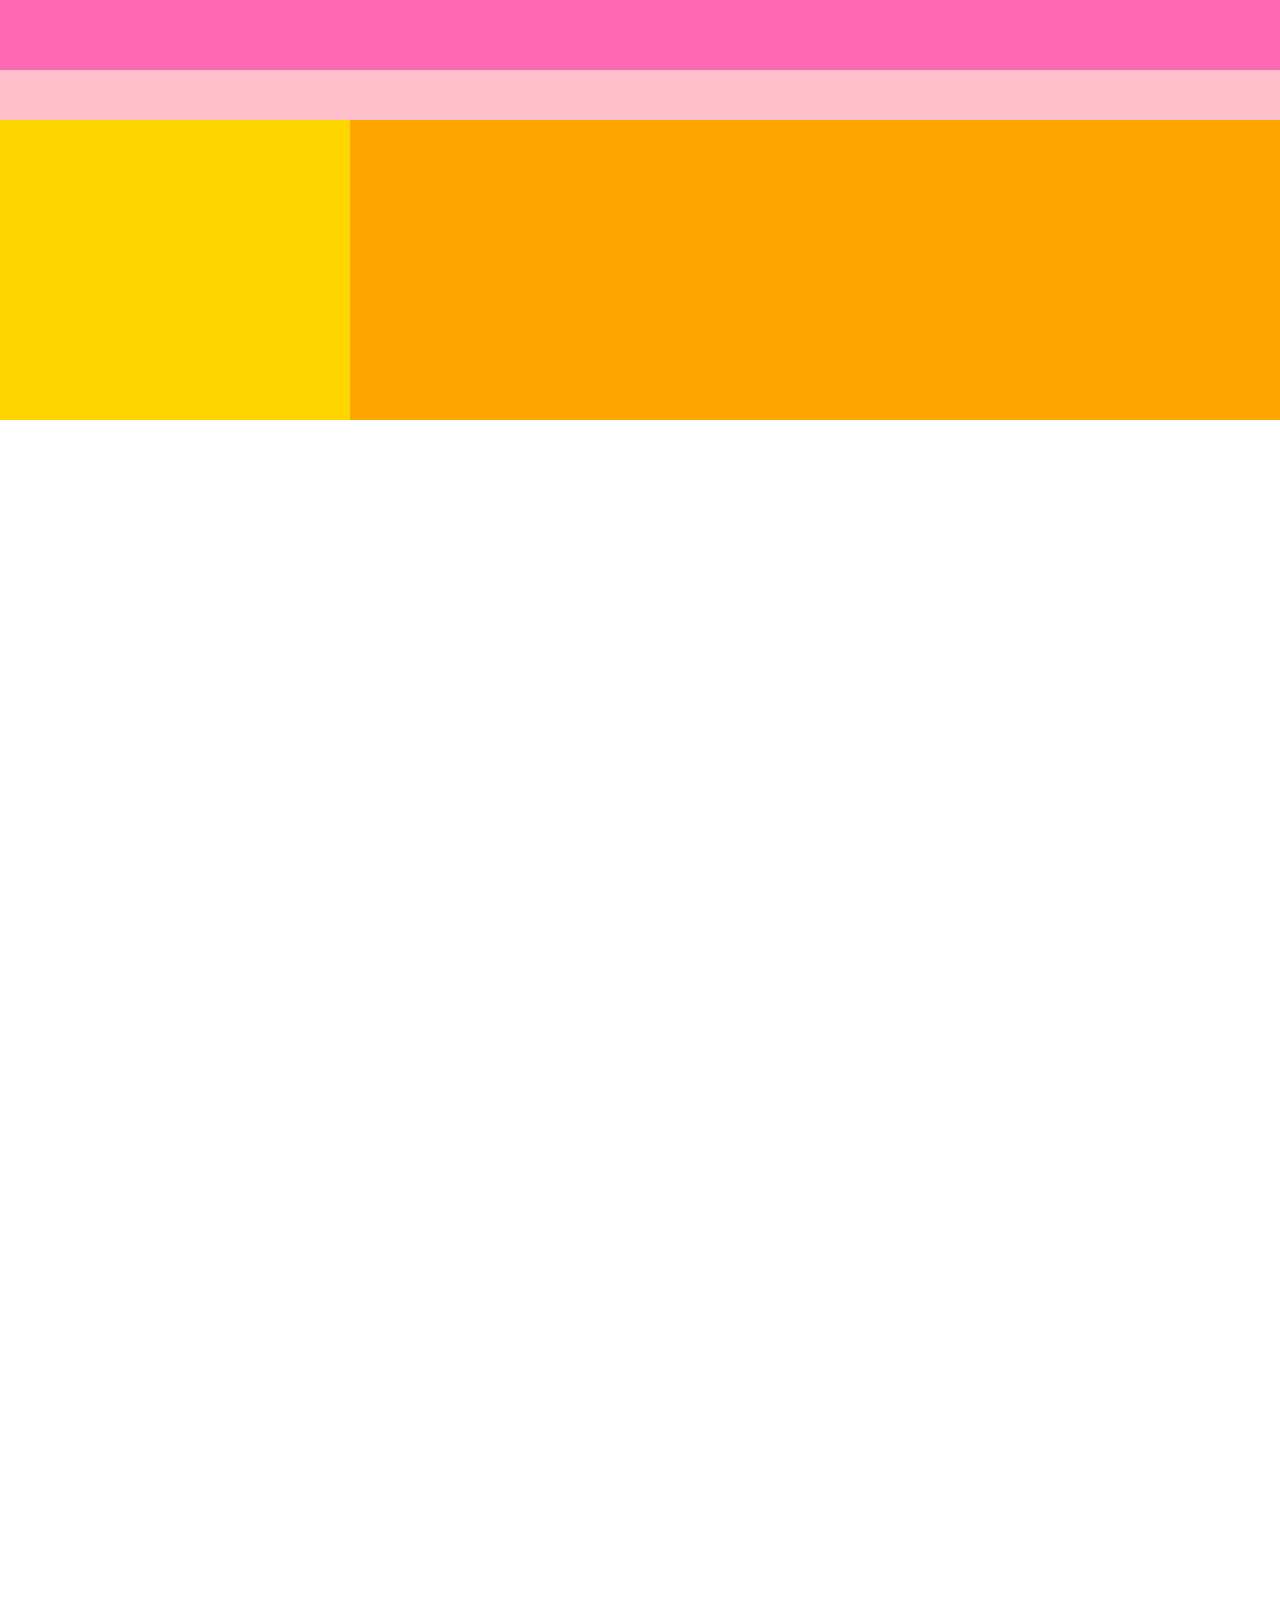
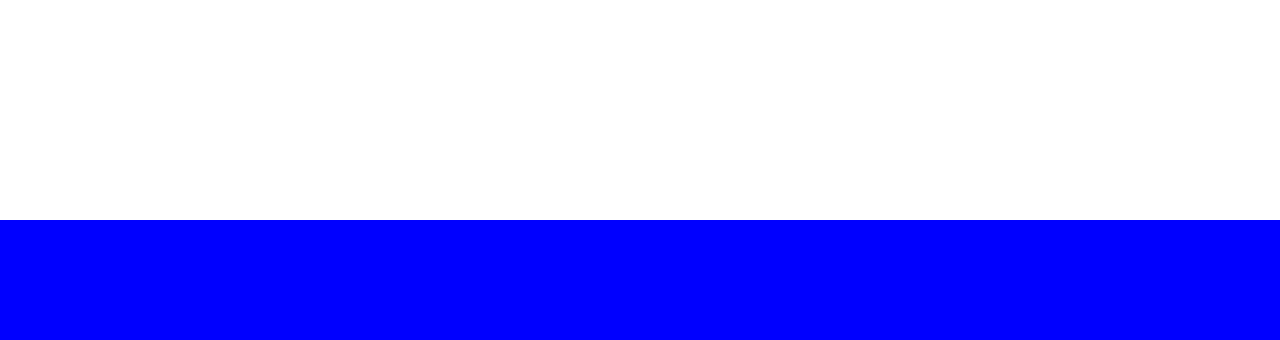
<file: index.html>
<!DOCTYPE html>
<html lang="ja">
  <head>
    <meta charset="UTF-8" />
    <!-- CSSファイルの読み込み -->
    <link rel="stylesheet" href="style.css" />
    <title>CARAVAN</title>
  </head>

  <body><div class="header">
  <div class="header-top"></div>
  <div class="header-bottom"></div>
  </div>
  
  <div class="main-visual">
  <div class="main-visual-content"></div>
  </div>
  
  <div class="main">
  <div class="blog"></div>
  <div class="sidebar"></div>
  </div>
  
  <div class="footer"></div>
  
  
  </body>
</html>
</file>
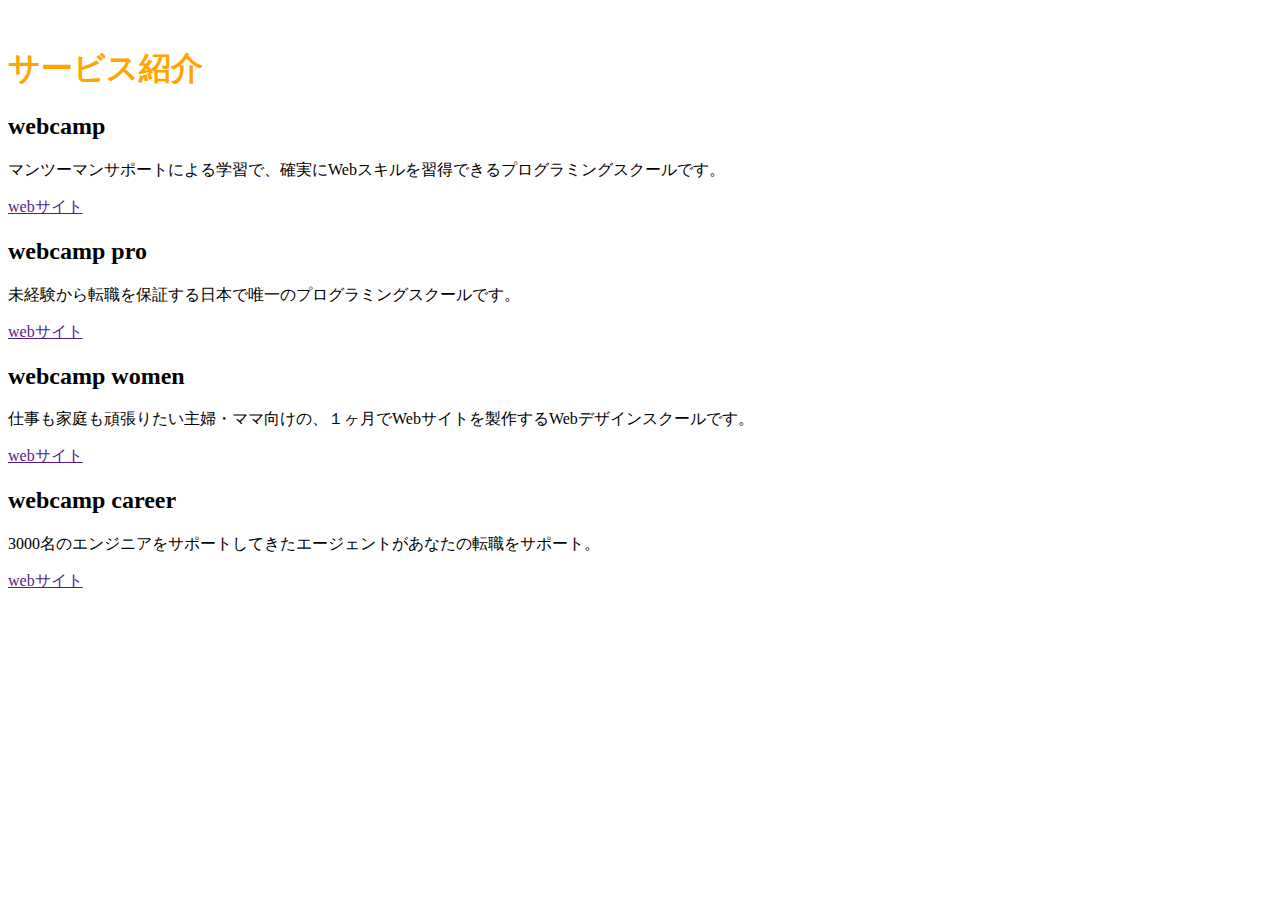
<file: [Finish]1-2.html>
<html lang="ja">
  <head>
    <meta charset="UTF-8" />
    <title>chapter2_exercise</title>
  </head>

  <body>
  <br>
  <h1><font color=orange>サービス紹介</font></font></h1>
  <h2>webcamp</h2>
  <p>マンツーマンサポートによる学習で、確実にWebスキルを習得できるプログラミングスクールです。</p>
  <a href="">webサイト</a>
  <h2>webcamp pro</h2>
  <p>未経験から転職を保証する日本で唯一のプログラミングスクールです。</p>
  <a href="">webサイト</a>
  <h2>webcamp women</h2>
  <p>仕事も家庭も頑張りたい主婦・ママ向けの、１ヶ月でWebサイトを製作するWebデザインスクールです。</p>
  <a href="">webサイト</a>
  <h2>webcamp career</h2>
  <p>3000名のエンジニアをサポートしてきたエージェントがあなたの転職をサポート。</p>
  <a href="">webサイト</a>
  </body>
</html>
</file>
<file: style.css>
* {
  margin: 0;
  padding: 0;
  box-sizing: border-box;
}
.header {
  width: 100%;
  height: 120px;
  background-color: red;
}
.header-top {
  width: 100%;
  height: 70px;
  background-color: hotpink;
}

.header-bottom {
  width: 100%;
  height: 50px;
  background-color: pink;
}
.main-visual {
  width: 100%;
  height: 300px;
  background-color: orange;
}
.main-visual-content {
  width: 350px;
  height: 300px;
  background-color: gold;
}
.main {
  width: 840%;


   display: flex;
  justify-content: center;
  margin: 0 auto;
}
.blog {
  width: 600px;
  height: 1400px;
  background-color: limegreen;
}

.sidebar {
  width: 240px;
  height: 1400px;
  background-color: palegreen;
}
.footer {
  width: 100%;
  height: 120px;
  background-color: blue;
}
</file>
